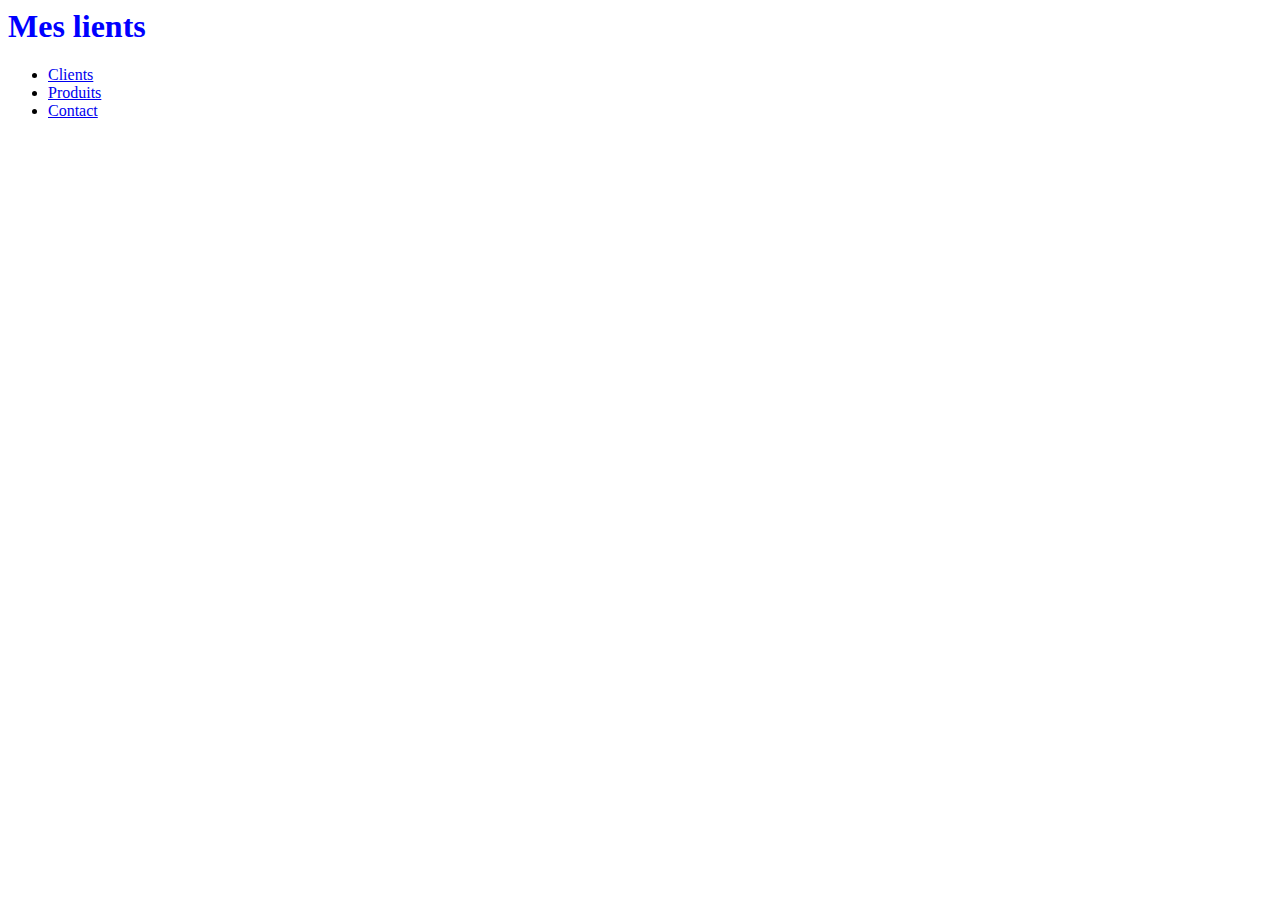
<file: index.html>
<html>
<head>
<title> Mes liens </title>
<link rel="stylesheet" href="mystyle.css">
</head>
<body>
<h1>Mes lients </h1>
<ul>
   <li><a href="Mesclients.html">Clients</a></li>
  <li><a href="Produits.html">Produits</a></li>
  <li><a href="Contact.html">Contact</a></li>
</ul>
</body>
</html>
</file>
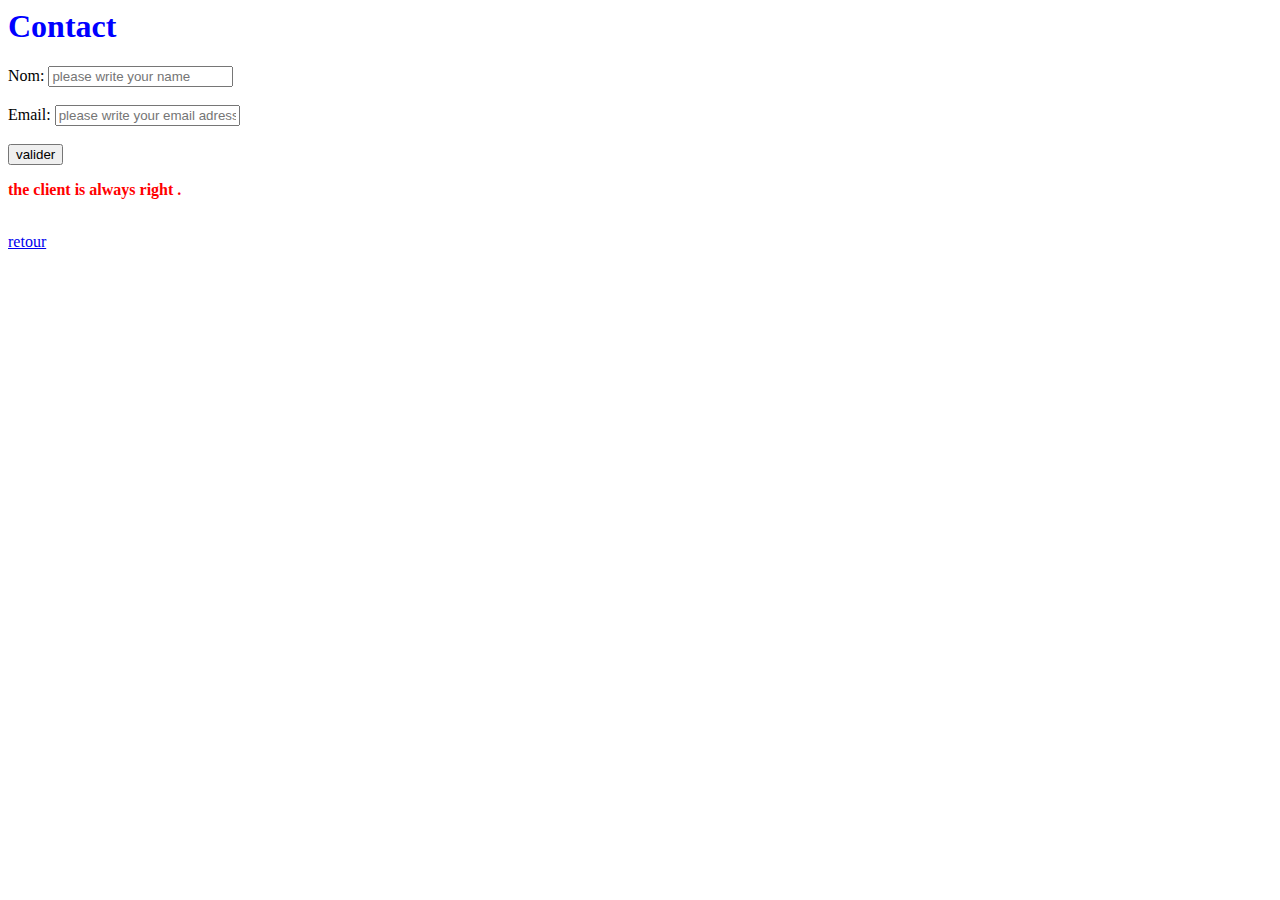
<file: Contact.html>
<html>
<head>
<title> Contact </title>
<link rel="stylesheet" href="mystyle.css">
</head>
<body>
<h1>Contact </h1>
<form action="/action_page.php" autocomplete="on">
  <label for="fname">Nom:</label>
  <input type="text" id="lname" name="lname" placeholder="please write your name"><br><br>
  <label for="email">Email:</label>
  <input type="email" id="email" name="email" autocomplete="off" placeholder="please write your email adress"><br><br>
  <input type="submit" value="valider">
</form>
<p> the client is always right . </p> <br>
<a href="file:///C:/test/index.html"target="_blank">retour</a>
</body>
</html>
</file>
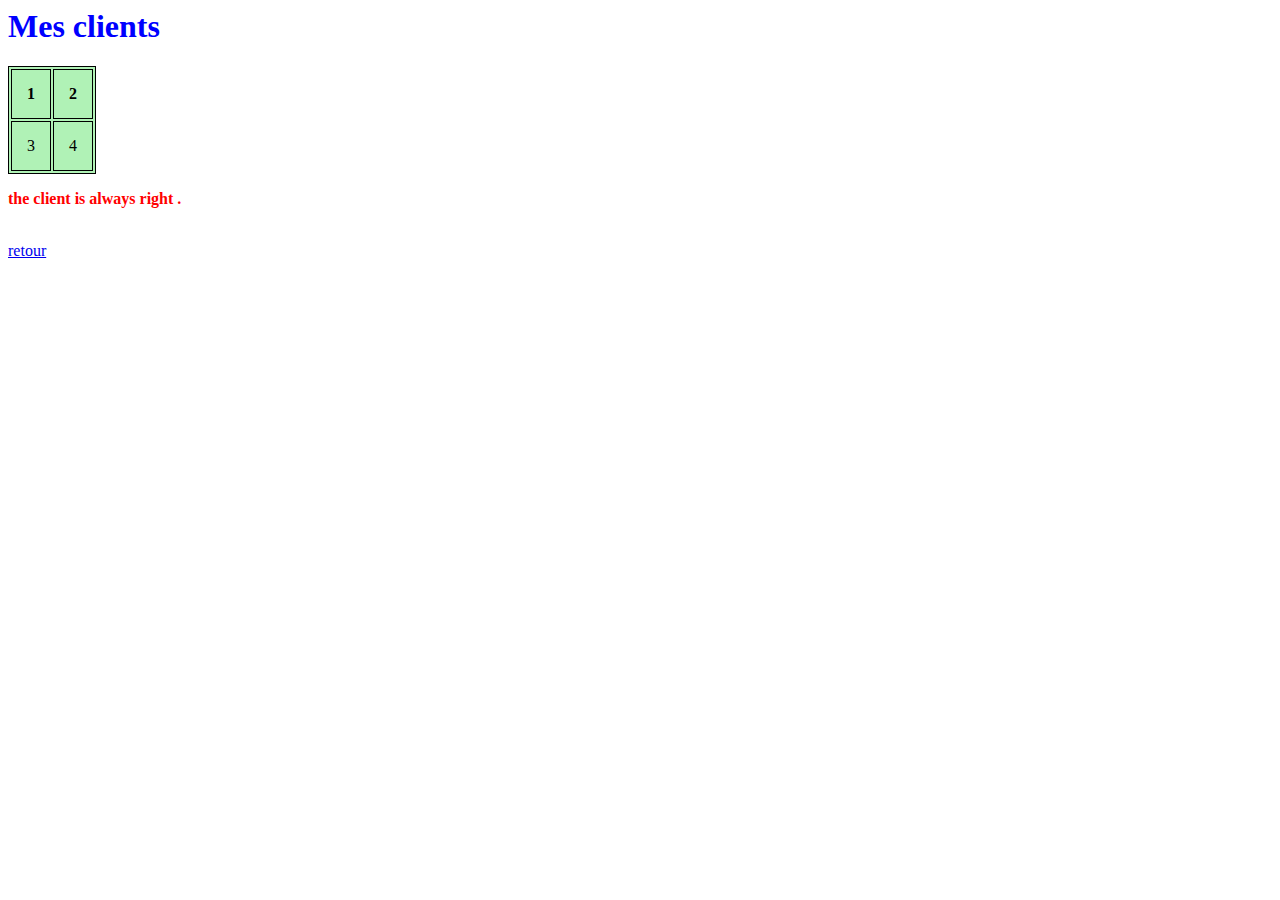
<file: Mesclients.html>
<html>
<head>
<title> Mes clients </title>
<link rel="stylesheet" href="mystyle.css">
</head>
<body>
<h1>Mes clients </h1>
<table>
  <tr>
    <th>1</th>
    <th>2</th>
  </tr>
  <tr>
    <td>3</td>
    <td>4</td>
  </tr>
</table>
<p> the client is always right . </p> <br>
<a href="file:///C:/test/index.html"target="_blank">retour</a>
</body>
</html>
</file>
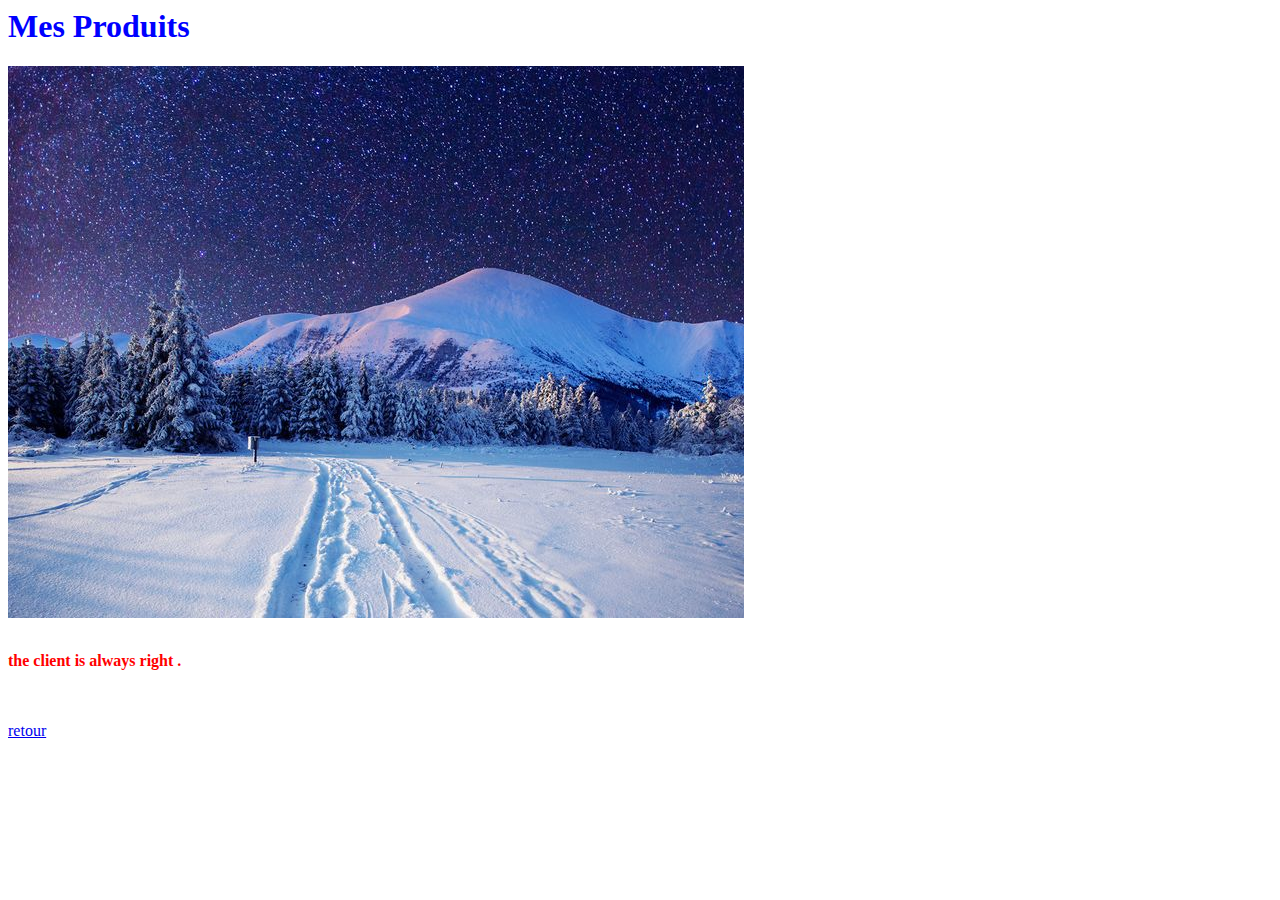
<file: Produits.html>
<html>
<head>
<title> Mes Produits </title>
<link rel="stylesheet" href="mystyle.css">
</head>
<body>
<h1>Mes Produits </h1>
<img src="snow.jpg" alt="snowy forest"><br><br>
<p> the client is always right . </p> <br><br>
<a href="file:///C:/test/index.html"target="_blank">retour</a>
</body>
</html>
</file>
<file: mystyle.css>
p {
  font-weight: bold;
 color:red;
}
table, th, td {
  border:1px solid black;
  background-color: #B0F2B6;
}
th, td {
  padding: 15px;
}

h1 {
  color: blue;
}
</file>
